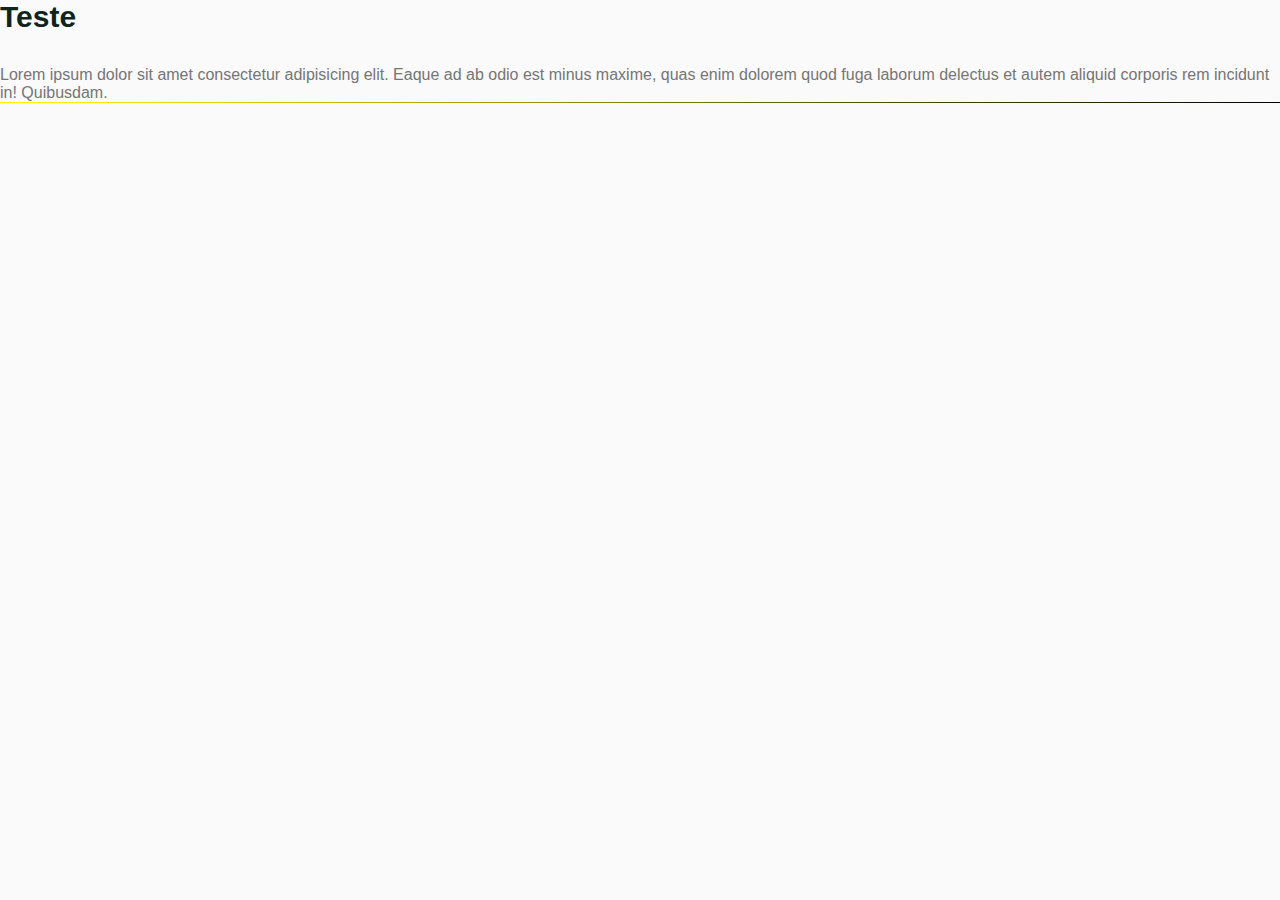
<file: test.html>
<!DOCTYPE html>
<html lang="en">
<head>
    <meta charset="UTF-8">
    <meta http-equiv="X-UA-Compatible" content="IE=edge">
    <meta name="viewport" content="width=device-width, initial-scale=1.0">

    <link rel="stylesheet" href="style.css">

    <title>Document</title>
</head>
<body>
    <section class="grid">
    <h2 class="title">Teste</h2>
    <p>Lorem ipsum dolor sit amet consectetur adipisicing elit. Eaque ad ab odio est minus maxime, quas enim dolorem quod fuga laborum delectus et autem aliquid corporis rem incidunt in! Quibusdam.</p>
    </section>
    <div class="divider-3"></div>
    
</body>
</html>
</file>
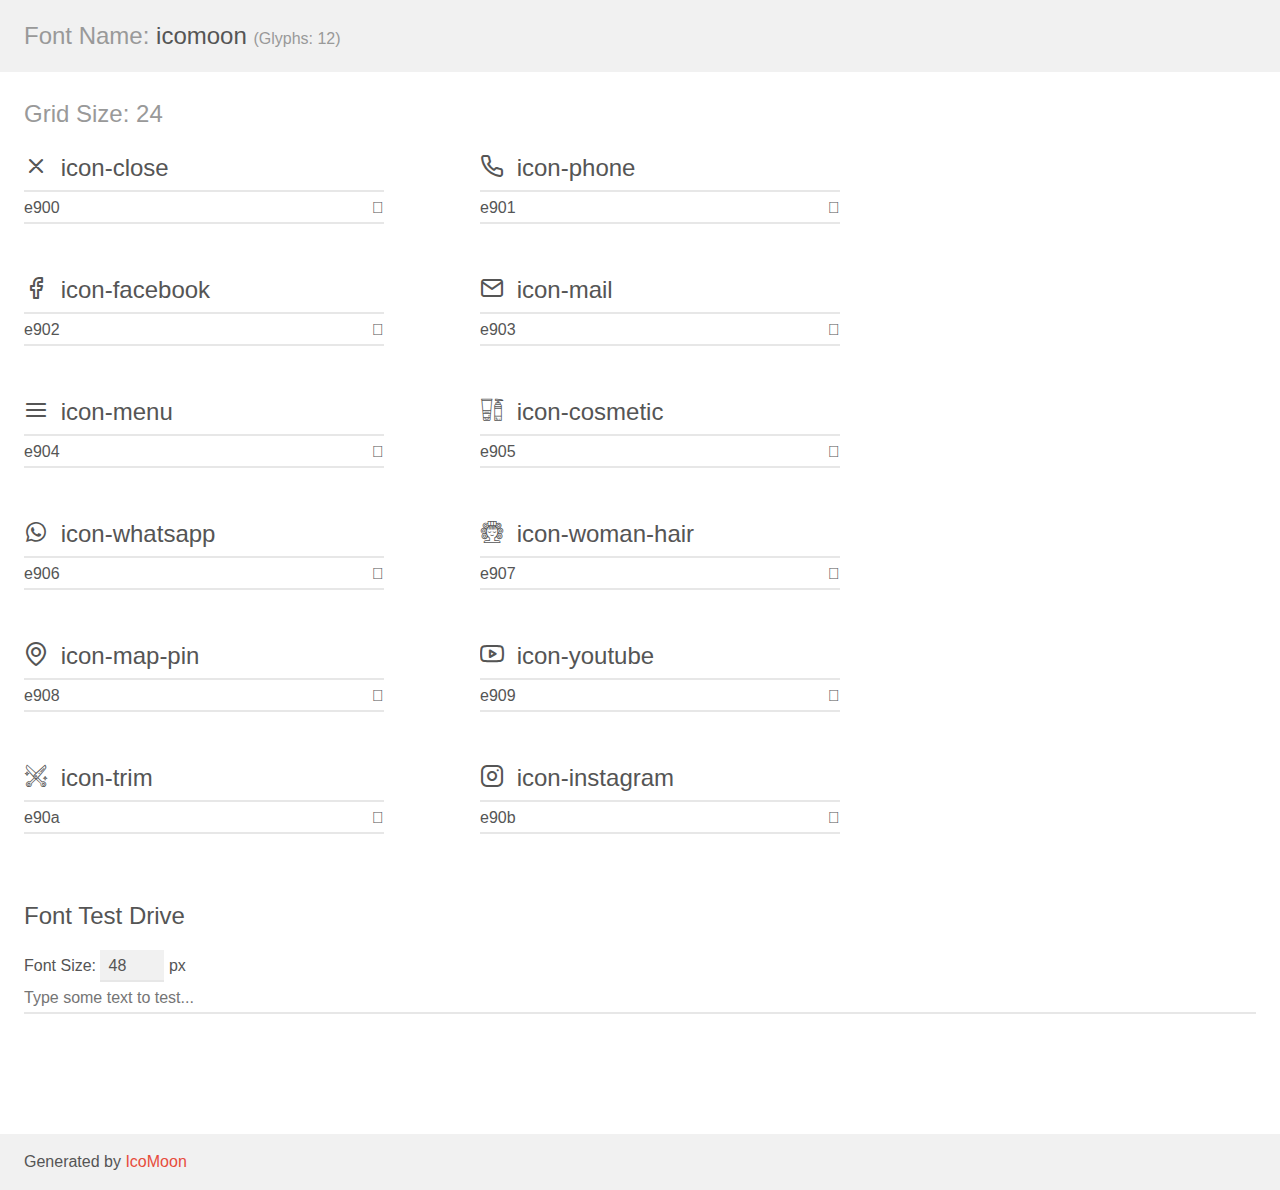
<file: assets/fonts/demo.html>
<!doctype html>
<html>
<head>
    <meta charset="utf-8">
    <title>IcoMoon Demo</title>
    <meta name="description" content="An Icon Font Generated By IcoMoon.io">
    <meta name="viewport" content="width=device-width, initial-scale=1">
    <link rel="stylesheet" href="demo-files/demo.css">
    <link rel="stylesheet" href="style.css"></head>
<body>
    <div class="bgc1 clearfix">
        <h1 class="mhmm mvm"><span class="fgc1">Font Name:</span> icomoon <small class="fgc1">(Glyphs:&nbsp;12)</small></h1>
    </div>
    <div class="clearfix mhl ptl">
        <h1 class="mvm mtn fgc1">Grid Size: 24</h1>
        <div class="glyph fs1">
            <div class="clearfix bshadow0 pbs">
                <span class="icon-close"></span>
                <span class="mls"> icon-close</span>
            </div>
            <fieldset class="fs0 size1of1 clearfix hidden-false">
                <input type="text" readonly value="e900" class="unit size1of2" />
                <input type="text" maxlength="1" readonly value="&#xe900;" class="unitRight size1of2 talign-right" />
            </fieldset>
            <div class="fs0 bshadow0 clearfix hidden-true">
                <span class="unit pvs fgc1">liga: </span>
                <input type="text" readonly value="" class="liga unitRight" />
            </div>
        </div>
        <div class="glyph fs1">
            <div class="clearfix bshadow0 pbs">
                <span class="icon-phone"></span>
                <span class="mls"> icon-phone</span>
            </div>
            <fieldset class="fs0 size1of1 clearfix hidden-false">
                <input type="text" readonly value="e901" class="unit size1of2" />
                <input type="text" maxlength="1" readonly value="&#xe901;" class="unitRight size1of2 talign-right" />
            </fieldset>
            <div class="fs0 bshadow0 clearfix hidden-true">
                <span class="unit pvs fgc1">liga: </span>
                <input type="text" readonly value="" class="liga unitRight" />
            </div>
        </div>
        <div class="glyph fs1">
            <div class="clearfix bshadow0 pbs">
                <span class="icon-facebook"></span>
                <span class="mls"> icon-facebook</span>
            </div>
            <fieldset class="fs0 size1of1 clearfix hidden-false">
                <input type="text" readonly value="e902" class="unit size1of2" />
                <input type="text" maxlength="1" readonly value="&#xe902;" class="unitRight size1of2 talign-right" />
            </fieldset>
            <div class="fs0 bshadow0 clearfix hidden-true">
                <span class="unit pvs fgc1">liga: </span>
                <input type="text" readonly value="" class="liga unitRight" />
            </div>
        </div>
        <div class="glyph fs1">
            <div class="clearfix bshadow0 pbs">
                <span class="icon-mail"></span>
                <span class="mls"> icon-mail</span>
            </div>
            <fieldset class="fs0 size1of1 clearfix hidden-false">
                <input type="text" readonly value="e903" class="unit size1of2" />
                <input type="text" maxlength="1" readonly value="&#xe903;" class="unitRight size1of2 talign-right" />
            </fieldset>
            <div class="fs0 bshadow0 clearfix hidden-true">
                <span class="unit pvs fgc1">liga: </span>
                <input type="text" readonly value="" class="liga unitRight" />
            </div>
        </div>
        <div class="glyph fs1">
            <div class="clearfix bshadow0 pbs">
                <span class="icon-menu"></span>
                <span class="mls"> icon-menu</span>
            </div>
            <fieldset class="fs0 size1of1 clearfix hidden-false">
                <input type="text" readonly value="e904" class="unit size1of2" />
                <input type="text" maxlength="1" readonly value="&#xe904;" class="unitRight size1of2 talign-right" />
            </fieldset>
            <div class="fs0 bshadow0 clearfix hidden-true">
                <span class="unit pvs fgc1">liga: </span>
                <input type="text" readonly value="" class="liga unitRight" />
            </div>
        </div>
        <div class="glyph fs1">
            <div class="clearfix bshadow0 pbs">
                <span class="icon-cosmetic"></span>
                <span class="mls"> icon-cosmetic</span>
            </div>
            <fieldset class="fs0 size1of1 clearfix hidden-false">
                <input type="text" readonly value="e905" class="unit size1of2" />
                <input type="text" maxlength="1" readonly value="&#xe905;" class="unitRight size1of2 talign-right" />
            </fieldset>
            <div class="fs0 bshadow0 clearfix hidden-true">
                <span class="unit pvs fgc1">liga: </span>
                <input type="text" readonly value="" class="liga unitRight" />
            </div>
        </div>
        <div class="glyph fs1">
            <div class="clearfix bshadow0 pbs">
                <span class="icon-whatsapp"></span>
                <span class="mls"> icon-whatsapp</span>
            </div>
            <fieldset class="fs0 size1of1 clearfix hidden-false">
                <input type="text" readonly value="e906" class="unit size1of2" />
                <input type="text" maxlength="1" readonly value="&#xe906;" class="unitRight size1of2 talign-right" />
            </fieldset>
            <div class="fs0 bshadow0 clearfix hidden-true">
                <span class="unit pvs fgc1">liga: </span>
                <input type="text" readonly value="" class="liga unitRight" />
            </div>
        </div>
        <div class="glyph fs1">
            <div class="clearfix bshadow0 pbs">
                <span class="icon-woman-hair"></span>
                <span class="mls"> icon-woman-hair</span>
            </div>
            <fieldset class="fs0 size1of1 clearfix hidden-false">
                <input type="text" readonly value="e907" class="unit size1of2" />
                <input type="text" maxlength="1" readonly value="&#xe907;" class="unitRight size1of2 talign-right" />
            </fieldset>
            <div class="fs0 bshadow0 clearfix hidden-true">
                <span class="unit pvs fgc1">liga: </span>
                <input type="text" readonly value="" class="liga unitRight" />
            </div>
        </div>
        <div class="glyph fs1">
            <div class="clearfix bshadow0 pbs">
                <span class="icon-map-pin"></span>
                <span class="mls"> icon-map-pin</span>
            </div>
            <fieldset class="fs0 size1of1 clearfix hidden-false">
                <input type="text" readonly value="e908" class="unit size1of2" />
                <input type="text" maxlength="1" readonly value="&#xe908;" class="unitRight size1of2 talign-right" />
            </fieldset>
            <div class="fs0 bshadow0 clearfix hidden-true">
                <span class="unit pvs fgc1">liga: </span>
                <input type="text" readonly value="" class="liga unitRight" />
            </div>
        </div>
        <div class="glyph fs1">
            <div class="clearfix bshadow0 pbs">
                <span class="icon-youtube"></span>
                <span class="mls"> icon-youtube</span>
            </div>
            <fieldset class="fs0 size1of1 clearfix hidden-false">
                <input type="text" readonly value="e909" class="unit size1of2" />
                <input type="text" maxlength="1" readonly value="&#xe909;" class="unitRight size1of2 talign-right" />
            </fieldset>
            <div class="fs0 bshadow0 clearfix hidden-true">
                <span class="unit pvs fgc1">liga: </span>
                <input type="text" readonly value="" class="liga unitRight" />
            </div>
        </div>
        <div class="glyph fs1">
            <div class="clearfix bshadow0 pbs">
                <span class="icon-trim"></span>
                <span class="mls"> icon-trim</span>
            </div>
            <fieldset class="fs0 size1of1 clearfix hidden-false">
                <input type="text" readonly value="e90a" class="unit size1of2" />
                <input type="text" maxlength="1" readonly value="&#xe90a;" class="unitRight size1of2 talign-right" />
            </fieldset>
            <div class="fs0 bshadow0 clearfix hidden-true">
                <span class="unit pvs fgc1">liga: </span>
                <input type="text" readonly value="" class="liga unitRight" />
            </div>
        </div>
        <div class="glyph fs1">
            <div class="clearfix bshadow0 pbs">
                <span class="icon-instagram"></span>
                <span class="mls"> icon-instagram</span>
            </div>
            <fieldset class="fs0 size1of1 clearfix hidden-false">
                <input type="text" readonly value="e90b" class="unit size1of2" />
                <input type="text" maxlength="1" readonly value="&#xe90b;" class="unitRight size1of2 talign-right" />
            </fieldset>
            <div class="fs0 bshadow0 clearfix hidden-true">
                <span class="unit pvs fgc1">liga: </span>
                <input type="text" readonly value="" class="liga unitRight" />
            </div>
        </div>
    </div>

    <!--[if gt IE 8]><!-->
    <div class="mhl clearfix mbl">
        <h1>Font Test Drive</h1>
        <label>
            Font Size: <input id="fontSize" type="number" class="textbox0 mbm"
            min="8" value="48" />
            px
        </label>
        <input id="testText" type="text" class="phl size1of1 mvl"
        placeholder="Type some text to test..." value=""/>
        <div id="testDrive" class="icon-" style="font-family: icomoon">&nbsp;
        </div>
    </div>
    <!--<![endif]-->
    <div class="bgc1 clearfix">
        <p class="mhl">Generated by <a href="https://icomoon.io/app">IcoMoon</a></p>
    </div>

    <script src="demo-files/demo.js"></script>
</body>
</html>
</file>
<file: assets/fonts/demo-files/demo.css>
body {
  padding: 0;
  margin: 0;
  font-family: sans-serif;
  font-size: 1em;
  line-height: 1.5;
  color: #555;
  background: #fff;
}
h1 {
  font-size: 1.5em;
  font-weight: normal;
}
small {
  font-size: .66666667em;
}
a {
  color: #e74c3c;
  text-decoration: none;
}
a:hover, a:focus {
  box-shadow: 0 1px #e74c3c;
}
.bshadow0, input {
  box-shadow: inset 0 -2px #e7e7e7;
}
input:hover {
  box-shadow: inset 0 -2px #ccc;
}
input, fieldset {
  font-family: sans-serif;
  font-size: 1em;
  margin: 0;
  padding: 0;
  border: 0;
}
input {
  color: inherit;
  line-height: 1.5;
  height: 1.5em;
  padding: .25em 0;
}
input:focus {
  outline: none;
  box-shadow: inset 0 -2px #449fdb;
}
.glyph {
  font-size: 16px;
  width: 15em;
  padding-bottom: 1em;
  margin-right: 4em;
  margin-bottom: 1em;
  float: left;
  overflow: hidden;
}
.liga {
  width: 80%;
  width: calc(100% - 2.5em);
}
.talign-right {
  text-align: right;
}
.talign-center {
  text-align: center;
}
.bgc1 {
  background: #f1f1f1;
}
.fgc1 {
  color: #999;
}
.fgc0 {
  color: #000;
}
p {
  margin-top: 1em;
  margin-bottom: 1em;
}
.mvm {
  margin-top: .75em;
  margin-bottom: .75em;
}
.mtn {
  margin-top: 0;
}
.mtl, .mal {
  margin-top: 1.5em;
}
.mbl, .mal {
  margin-bottom: 1.5em;
}
.mal, .mhl {
  margin-left: 1.5em;
  margin-right: 1.5em;
}
.mhmm {
  margin-left: 1em;
  margin-right: 1em;
}
.mls {
  margin-left: .25em;
}
.ptl {
  padding-top: 1.5em;
}
.pbs, .pvs {
  padding-bottom: .25em;
}
.pvs, .pts {
  padding-top: .25em;
}
.unit {
  float: left;
}
.unitRight {
  float: right;
}
.size1of2 {
  width: 50%;
}
.size1of1 {
  width: 100%;
}
.clearfix:before, .clearfix:after {
  content: " ";
  display: table;
}
.clearfix:after {
  clear: both;
}
.hidden-true {
  display: none;
}
.textbox0 {
  width: 3em;
  background: #f1f1f1;
  padding: .25em .5em;
  line-height: 1.5;
  height: 1.5em;
}
#testDrive {
  display: block;
  padding-top: 24px;
  line-height: 1.5;
}
.fs0 {
  font-size: 16px;
}
.fs1 {
  font-size: 24px;
}
</file>
<file: assets/fonts/style.css>
@font-face {
  font-family: 'icomoon';
  src:  url('fonts/icomoon.eot?nraej4');
  src:  url('fonts/icomoon.eot?nraej4#iefix') format('embedded-opentype'),
    url('fonts/icomoon.ttf?nraej4') format('truetype'),
    url('fonts/icomoon.woff?nraej4') format('woff'),
    url('fonts/icomoon.svg?nraej4#icomoon') format('svg');
  font-weight: normal;
  font-style: normal;
  font-display: block;
}

[class^="icon-"], [class*=" icon-"] {
  /* use !important to prevent issues with browser extensions that change fonts */
  font-family: 'icomoon' !important;
  speak: never;
  font-style: normal;
  font-weight: normal;
  font-variant: normal;
  text-transform: none;
  line-height: 1;

  /* Better Font Rendering =========== */
  -webkit-font-smoothing: antialiased;
  -moz-osx-font-smoothing: grayscale;
}

.icon-close:before {
  content: "\e900";
}
.icon-phone:before {
  content: "\e901";
}
.icon-facebook:before {
  content: "\e902";
}
.icon-mail:before {
  content: "\e903";
}
.icon-menu:before {
  content: "\e904";
}
.icon-cosmetic:before {
  content: "\e905";
}
.icon-whatsapp:before {
  content: "\e906";
}
.icon-woman-hair:before {
  content: "\e907";
}
.icon-map-pin:before {
  content: "\e908";
}
.icon-youtube:before {
  content: "\e909";
}
.icon-trim:before {
  content: "\e90a";
}
.icon-instagram:before {
  content: "\e90b";
}
</file>
<file: style.css>
/* Reset */
* {
    margin: 0;
    padding: 0;
    box-sizing: border-box;
}

ul {
    list-style: none;
}

a {
    text-decoration: none;
}

img {
    width: 100%;
    height: auto;
}

/* VARIABLEs */
:root {
    font-size: 62.5%; /* 100% = 16px */
    --header-height: 7.2rem;
    --hue: 159;
    /* HSL color mode */
    --base-color: hsl(var(--hue) 36% 57%);
    --base-color-second: hsl(var(--hue) 65% 88%); 
    --base-color-alt: hsl(var(--hue) 57% 53%);
    --title-color: hsl(var(--hue) 41% 10%);
    --text-color: hsl(0 0% 46%);
    --text-color-light: hsl(0 0% 98%);
    --body-color: hsl(0 0% 98%)
}


/* BASE */

html {
    scroll-behavior: smooth;
}

body {
    font: 400 1.6rem 'DM Sans', sans-serif;
    color: var(--text-color);
    background: var(--body-color);
    -webkit-font-smoothing: antialiased;

}

.title {
    font: 700 3.0rem 'Poppins', sans-serif;
    color: var(--title-color);
    -webkit-font-smoothing: auto;
}

.button {
    background: var(--base-color);
    color: var(--text-color-light);
    height: 5.6rem;
    display: inline-flex;
    align-items: center;
    padding: 0 3.2rem;
    border-radius: 0.4rem;
    font: 500 1.6rem 'DM Sans', sans-serif;
    transition: background 0.3s;
}

.divider-1 {
    height: 1px;
    background: linear-gradient(
        270deg, green, white
    );
}

.divider-2 {
    height: 1px;
    background: linear-gradient(
        270deg,
        hsla(var(--hue), 65%, 88%, 57%, 0.34),
        hsla(var(--hue), 36%, 57%, 1)
    );
}

.divider-3 {
    height: 1px;
    background: linear-gradient(270deg, black, yellow);
}


.button:hover {
    background: var(--base-color-alt);
}

/* LAYOUT */
.container {
    margin-left: 2.4rem;
    margin-right: 2.4rem;
}

.grid {
    display: grid;
    gap: 3.2rem;
}

.section {
    padding: 8.0rem 0;
}

.section .title {
    margin-bottom: 1.6rem;
}

.section header {
    margin-bottom: 6.4rem;
}

.section header strong {
    color: var(--base-color);

}



#header {
    height: var(--header-height);
    border-bottom: 1px solid #e4e4e4;
    margin-bottom: 1.6rem;
    display: flex;

    width: 100%;
    position: fixed;
    top: 0;
    left: 0;
    z-index: 100 ;
    background-color: var(--body-color);
    
}

#header.scroll {
    box-shadow: 0px 0px 12px 0 rgba(0, 0, 0, 0.15);
}


main {
    margin-top: calc(var(--header-height) + 3.2rem);
}

/* NAVIGATION */
.logo {
    font: 700 3.1rem 'Poppins', sans-serif;
    color: var(--title-color);
}

.logo span {
    color: var(--base-color);
}


/* NAVIGATION */

nav {
    display: flex;
    height: var(--header-height);
    align-items: center;
    justify-content: space-between;
    width: 100%;
}


nav ul li {
    text-align: center;
}

nav ul li a {
    transition: color 0.2s;
    position: relative;
}

nav ul li a::after {
    content: "";
    width: 0%;
    height: 2px;
    background: var(--base-color);
    
   position: absolute;
   left: 0;
   bottom: -1.5rem;

   transition: width 0.2s;
}


nav ul li a:hover::after {
    width: 100%;
}

/* nav ul li a:hover {
    color: var(--base-color)
} */


nav .menu {
    opacity: 0;
    visibility: hidden;
    top: -20rem;
    transition: 0.2s;
}

nav .menu ul {
    display: none;

}
/* Show Menu */
nav.show .menu {
    opacity: 1;
    visibility: visible;

    background: var(--body-color);

    height: 100vh;
    width: 100vw;

    position: fixed;
    top: 0;
    left: 0;

    display: grid;
    place-content: center;
}
nav.show .menu ul {
    display: grid;
}

nav.show ul.grid {
    gap: 2.2rem;
}

/* TOGGLE MENU */
.toggle {
    color: var(--base-color);
    font-size: 2.4rem;
    cursor: pointer;

}
nav .icon-close {
    visibility: hidden;
    opacity: 0;

    position: absolute;
    top: -1.5rem;
    right: 2.5rem;
    
    transition: 0.2s;
}

nav.show div.icon-close{
   visibility: visible; 
   opacity: 1;
   top: 2.9rem;
}


/* HOME */
#home {
    overflow: hidden;
}
#home .container {
    margin: 0;
}

#home .image{
    position: relative;
}

#home .image::before{
    content: '';
    height: 100%;
    width: 100%;
    background: var(--base-color-second);
    position: absolute;
    top: -16.8%;
    left: 16.8%;
    z-index: 0;
}

#home .image img {
    position: relative;
    right: 4.7rem;

}

#home .image img, 
#home .image::before{
    border-radius: .4rem ;
}


#home .text {
    margin-left: 2.4rem;
    margin-right: 2.4rem;
    text-align: center;
}

#home text h1 {
    margin-bottom: 1.6rem;
}

#home .text p {
   margin-bottom: 3.2rem; 
   max-width: 100%;
}


/* ABOUT */
#about {
    background: white;
}

#about {
    overflow: hidden;
}
#about .container {
    margin: 0;
}

#about .image{
    position: relative;
}

#about .image::before{
    content: '';
    height: 100%;
    width: 100%;
    background: var(--base-color-second);
    position: absolute;
    top: -8.3%;
    left: -33%;
    z-index: 0;
}

#about .image img {
    position: relative;
    right: 4.7rem;

}

#about .image img, 
#about .image::before{
    border-radius: .4rem ;
}


#about .text {
    margin-left: 2.4rem;
    margin-right: 2.4rem;
}

#about text h1 {
    margin-bottom: 1.6rem;
}

#about .text p {
   margin-bottom: 3.2rem; 
   max-width: 100%;
}

/* SERVICES */
 .cards.grid {
     gap: 2.4rem;
 }

 .card {
     padding: 5.8rem 3.2rem;
     box-shadow: 0px 0px 12px rgba(0, 0, 0, 0.08);
     border-bottom: .4rem solid var(--base-color);
     border-radius: 0.8rem 0.8rem 0 0;
     text-align: center;
 }

 .card i {
     display: block;
     margin-bottom: 2.4rem;
     font-size: 8rem;
     color: var(--base-color);
 }

 .card .title {
     font-size: 2.4rem;
     margin-bottom: 1.2rem;
 }

 /* TESTIMONIALS */

#testimonials {
    background: white;
}

#testimonials blockquote {
    padding: 3.2rem;
    box-shadow: 0 0 12px rgba(0, 0, 0, 0.08);
    border-radius: 0.25rem;
}


#testimonials blockquote p {
    position: relative;
    text-indent: 3.0rem;
    margin-bottom: 2.4rem;
    color: var(--title-color);
}
#testimonials blockquote p span {
    font: 700 4.0rem serif;
    position: absolute;
    top: -1rem;
    left: -3.0rem;
    color: var(--base-color);
}

#testimonials cite {
    display: flex;
    align-items: center;
    font-style: normal;

}

#testimonials cite img {
    width: 3.2rem;
    height: 3.2rem;
    object-fit: cover;
    clip-path: circle();
    margin-right: 0.8rem;

}

/* Swiper */
.swiper-slide {
    height: auto;
    padding: 6.4rem 1.6rem;
}

.swiper-pagination-bullet-active {
    background: var(--base-color);
}
</file>
